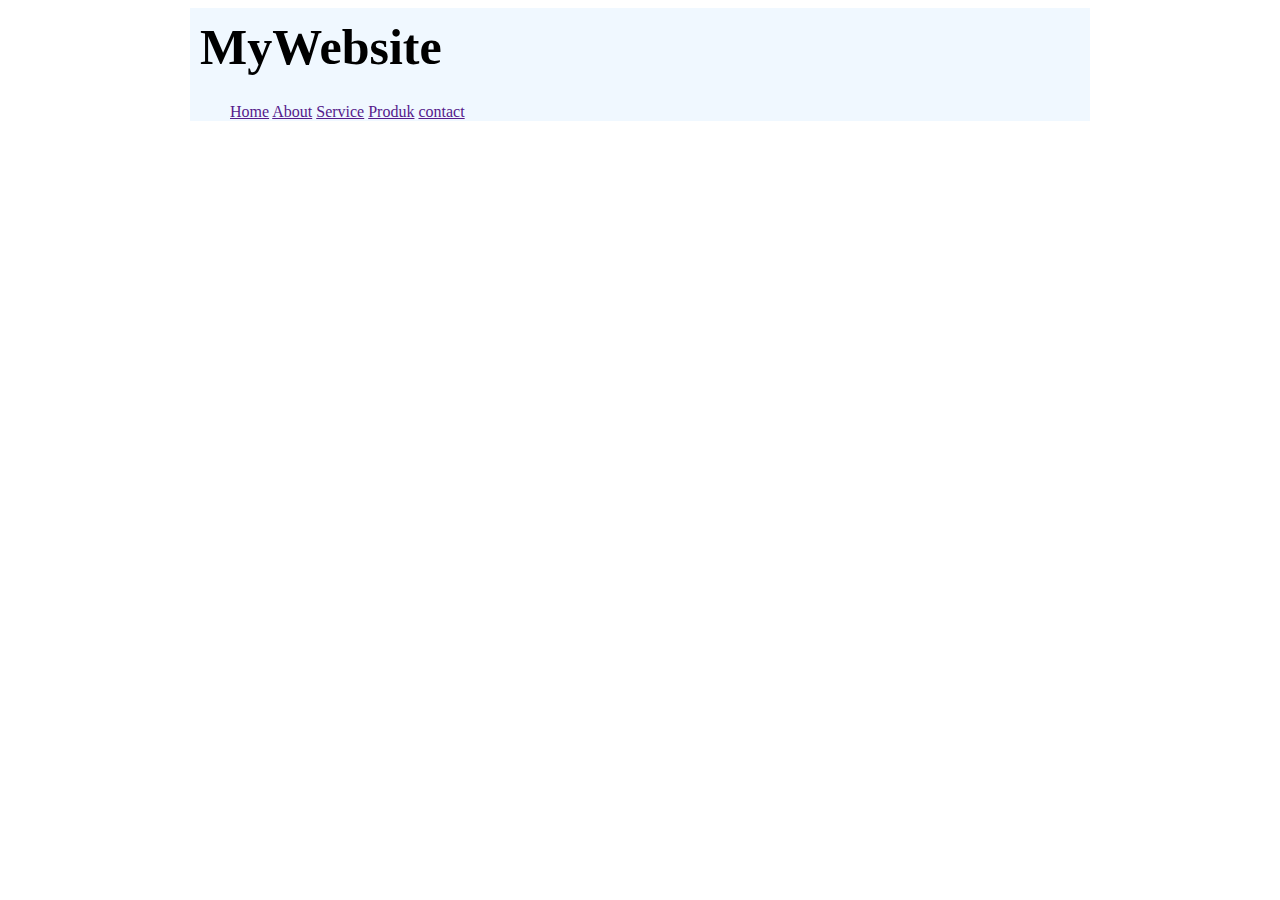
<file: unpas/css layout/index.html>
<!DOCTYPE html>
<html lang="en">

<head>
    <meta charset="UTF-8">
    <meta http-equiv="X-UA-Compatible" content="IE=edge">
    <meta name="viewport" content="width=device-width, initial-scale=1.0">
    <link rel="stylesheet" href="style.css">
    <title>css layout</title>
</head>

<body>
    <div class="container">
        <header>
            <h2>MyWebsite</h2>
        </header>
        <ul>
            <a href="">Home</a>
            <a href="">About</a>
            <a href="">Service</a>
            <a href="">Produk</a>
            <a href="">contact</a>
        </ul>
    </div>
    <div class="clear"></div>
</body>

</html>
</file>
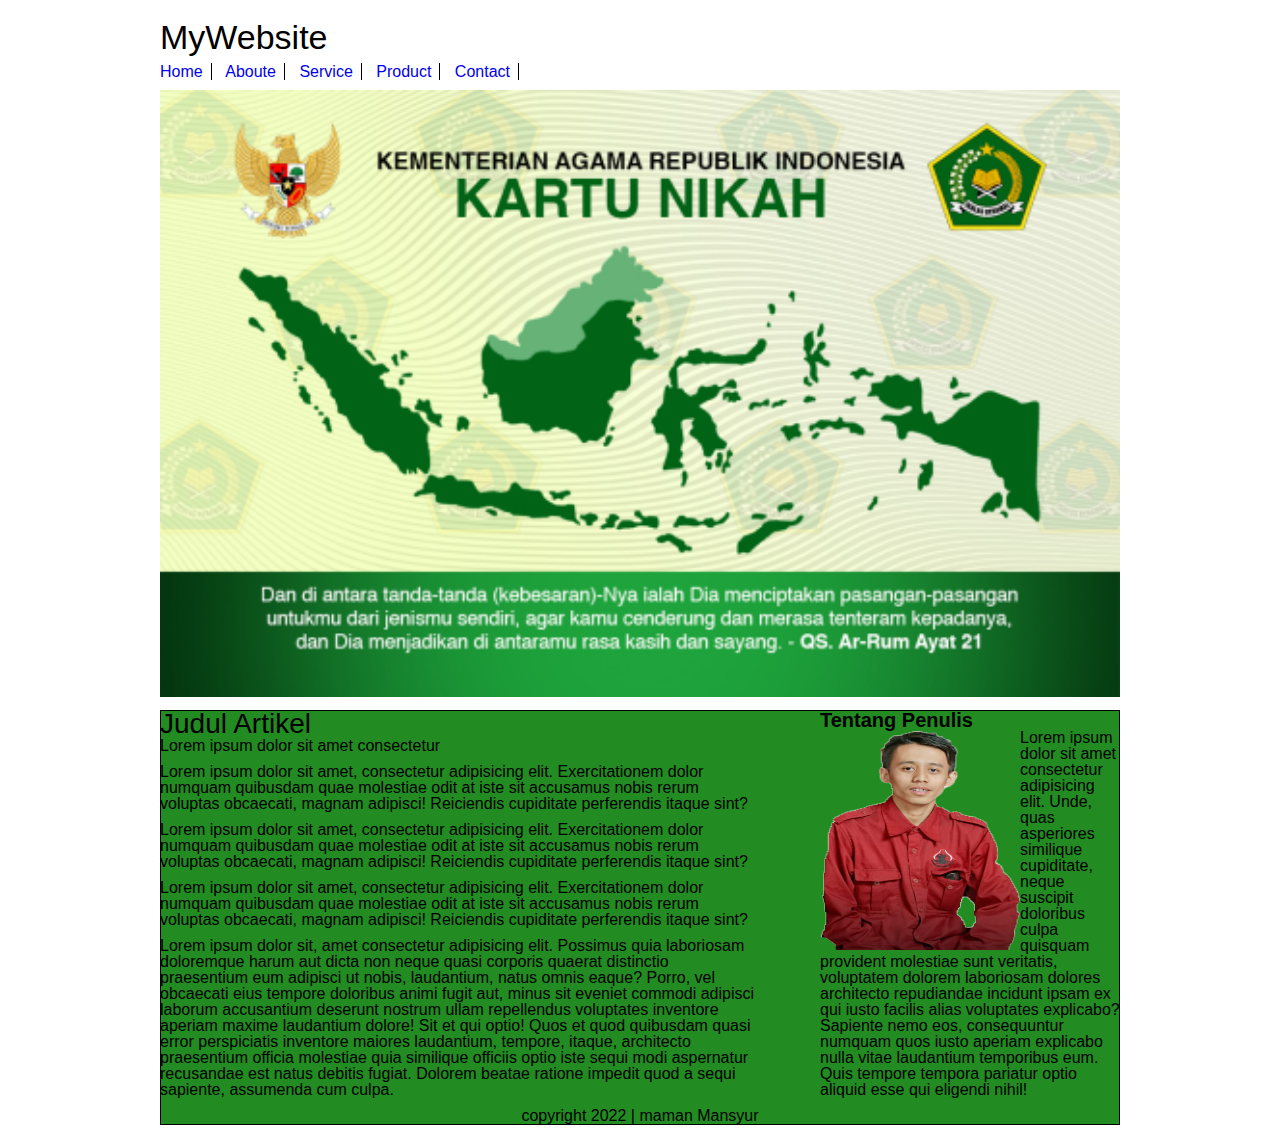
<file: unpas/css layout/latihan float/index.html>
<!DOCTYPE html>
<html lang="en">

<head>
    <meta charset="UTF-8">
    <meta http-equiv="X-UA-Compatible" content="IE=edge">
    <meta name="viewport" content="width=device-width, initial-scale=1.0">
    <title>Document</title>
    <link rel="stylesheet" href="style.css">
</head>

<body>
    <div class="container cf">

        <header>
            <div class="navbar">
                <nav>
                    <div class="logo">
                        <h1>MyWebsite</h1>
                    </div>
                    <ul>
                        <li>
                            <a href="http://">Home</a>
                            <a href="http://">Aboute</a>
                            <a href="http://">Service</a>
                            <a href="http://">Product</a>
                            <a href="http://">Contact</a>
                        </li>
                    </ul>
                </nav>
            </div>
            <div class="hero">
                <img src="gambar.png" alt="">
            </div>
        </header>
        <main>
            <article>
                <div class="judul">
                    <h2>Judul Artikel</h2>
                    <p>Lorem ipsum dolor sit amet consectetur </p>
                </div>
                <div class="isi">
                    <p>Lorem ipsum dolor sit amet, consectetur adipisicing elit. Exercitationem dolor numquam quibusdam quae molestiae odit at iste sit accusamus nobis rerum voluptas obcaecati, magnam adipisci! Reiciendis cupiditate perferendis itaque sint?</p>
                    <p>Lorem ipsum dolor sit amet, consectetur adipisicing elit. Exercitationem dolor numquam quibusdam quae molestiae odit at iste sit accusamus nobis rerum voluptas obcaecati, magnam adipisci! Reiciendis cupiditate perferendis itaque sint?</p>
                    <p>Lorem ipsum dolor sit amet, consectetur adipisicing elit. Exercitationem dolor numquam quibusdam quae molestiae odit at iste sit accusamus nobis rerum voluptas obcaecati, magnam adipisci! Reiciendis cupiditate perferendis itaque sint?</p>
                    <p>Lorem ipsum dolor sit, amet consectetur adipisicing elit. Possimus quia laboriosam doloremque harum aut dicta non neque quasi corporis quaerat distinctio praesentium eum adipisci ut nobis, laudantium, natus omnis eaque? Porro, vel
                        obcaecati eius tempore doloribus animi fugit aut, minus sit eveniet commodi adipisci laborum accusantium deserunt nostrum ullam repellendus voluptates inventore aperiam maxime laudantium dolore! Sit et qui optio! Quos et quod quibusdam
                        quasi error perspiciatis inventore maiores laudantium, tempore, itaque, architecto praesentium officia molestiae quia similique officiis optio iste sequi modi aspernatur recusandae est natus debitis fugiat. Dolorem beatae ratione
                        impedit quod a sequi sapiente, assumenda cum culpa.</p>
                </div>
            </article>
            <aside>
                <div class="sidebar cf">
                    <h3>Tentang Penulis</h3>
                    <img src="maman.png" alt="">
                    <p>Lorem ipsum dolor sit amet consectetur adipisicing elit. Unde, quas asperiores similique cupiditate, neque suscipit doloribus culpa quisquam provident molestiae sunt veritatis, voluptatem dolorem laboriosam dolores architecto repudiandae
                        incidunt ipsam ex qui iusto facilis alias voluptates explicabo? Sapiente nemo eos, consequuntur numquam quos iusto aperiam explicabo nulla vitae laudantium temporibus eum. Quis tempore tempora pariatur optio aliquid esse qui eligendi
                        nihil! </p>

                </div>
            </aside>
        </main>

        <footer>
            <h4>copyright 2022 | maman Mansyur</h4>
        </footer>
    </div>

</body>

</html>
</file>
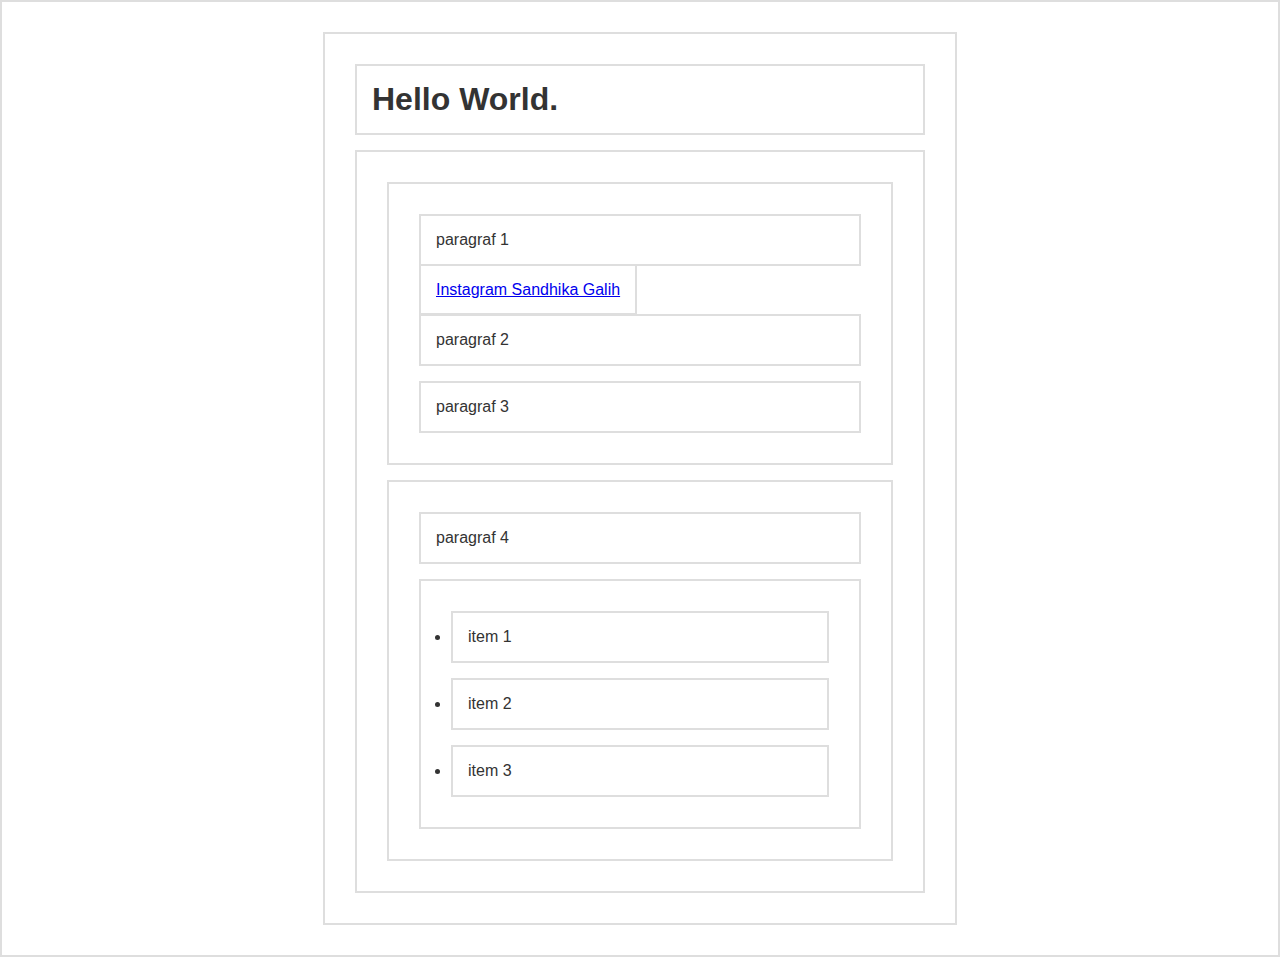
<file: unpas/java scrip dan dom/events/index.html>
<head>
    <meta charset="UTF-8">
    <title>Dom Selection</title>
    <style>
        * {
            border: 2px solid #dedede;
            padding: 15px;
            margin: 15px;
        }
        
        html {
            margin: 0;
            padding: 0;
        }
        
        body {
            max-width: 600px;
            margin: 30px auto;
            font-family: sans-serif;
            color: #333;
        }
    </style>
</head>

<body>

    <h1 id="judul">Hello World.</h1>
    <div id="container">
        <section id="a">
            <p class="p1">paragraf 1</p>
            <a href="http://instagram.com/sandhikagalih">Instagram Sandhika Galih</a>
            <p class="p2">paragraf 2</p>
            <p class="p3">paragraf 3</p>
        </section>
        <section id="b">
            <p>paragraf 4</p>
            <ul>
                <li>item 1</li>
                <li>item 2</li>
                <li>item 3</li>
            </ul>
        </section>
    </div>

    <script src="script.js"></script>
</body>

</html>
</file>
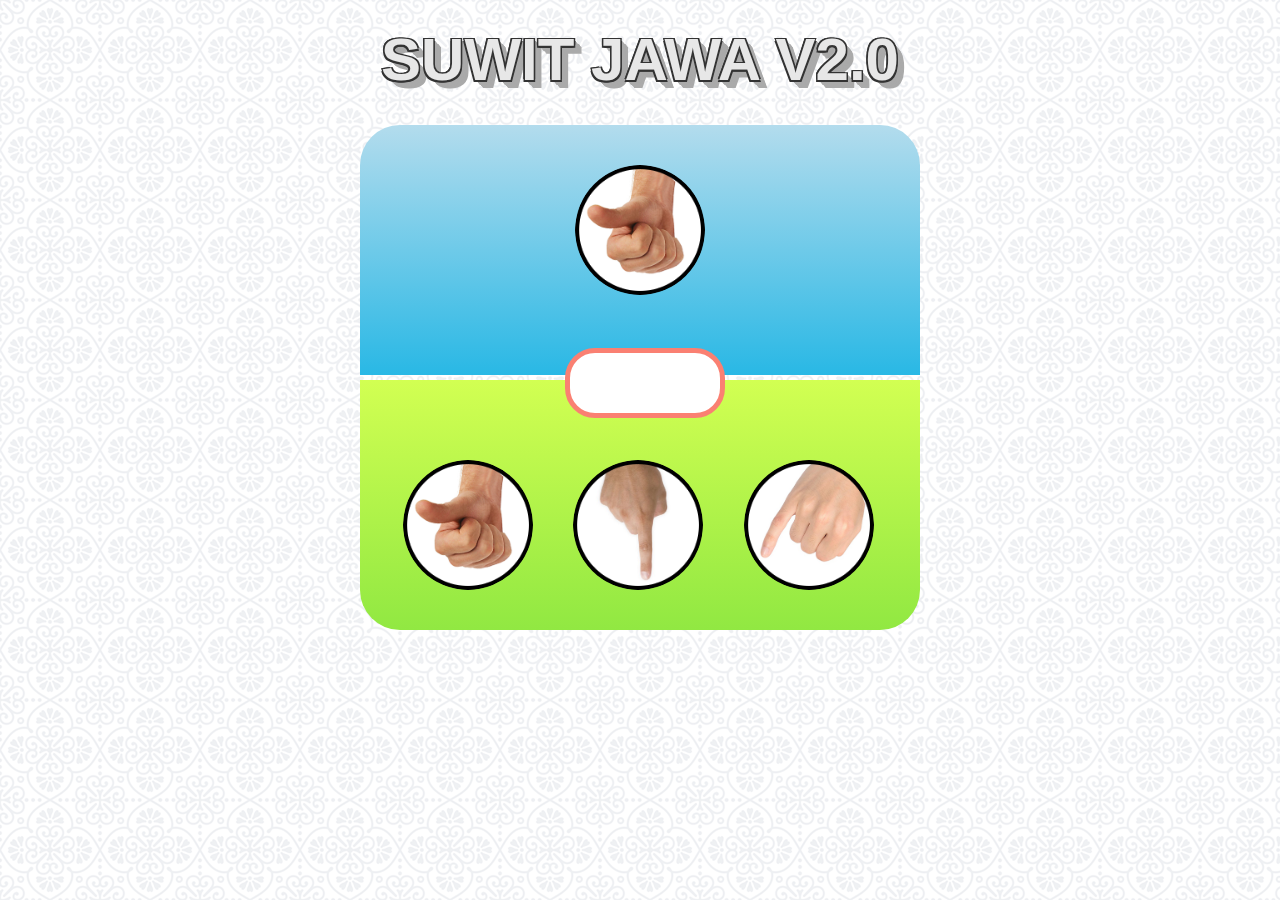
<file: unpas/java scrip dan dom/latihan dom2/index.html>
<!DOCTYPE html>
<html lang="en">

<head>
    <meta charset="UTF-8">
    <meta name="viewport" content="width=device-width, initial-scale=1.0">
    <title>Document</title>
    <link rel="stylesheet" href="style.css">
</head>

<body>
    <h1>Suwit Jawa v2.0</h1>

    <div class="container">
        <div class="area-komputer">
            <img src="img/gajah.png" class="img-komputer">
        </div>
        <div class="info"></div>
        <div class="area-player">
            <ul>
                <li>
                    <img src="img/gajah.png" class="gajah">
                </li>
                <li>
                    <img src="img/orang.png" class="orang">
                </li>
                <li>
                    <img src="img/semut.png" class="semut">
                </li>
            </ul>
        </div>
    </div>
    <script src="script.js"></script>
</body>

</html>
</file>
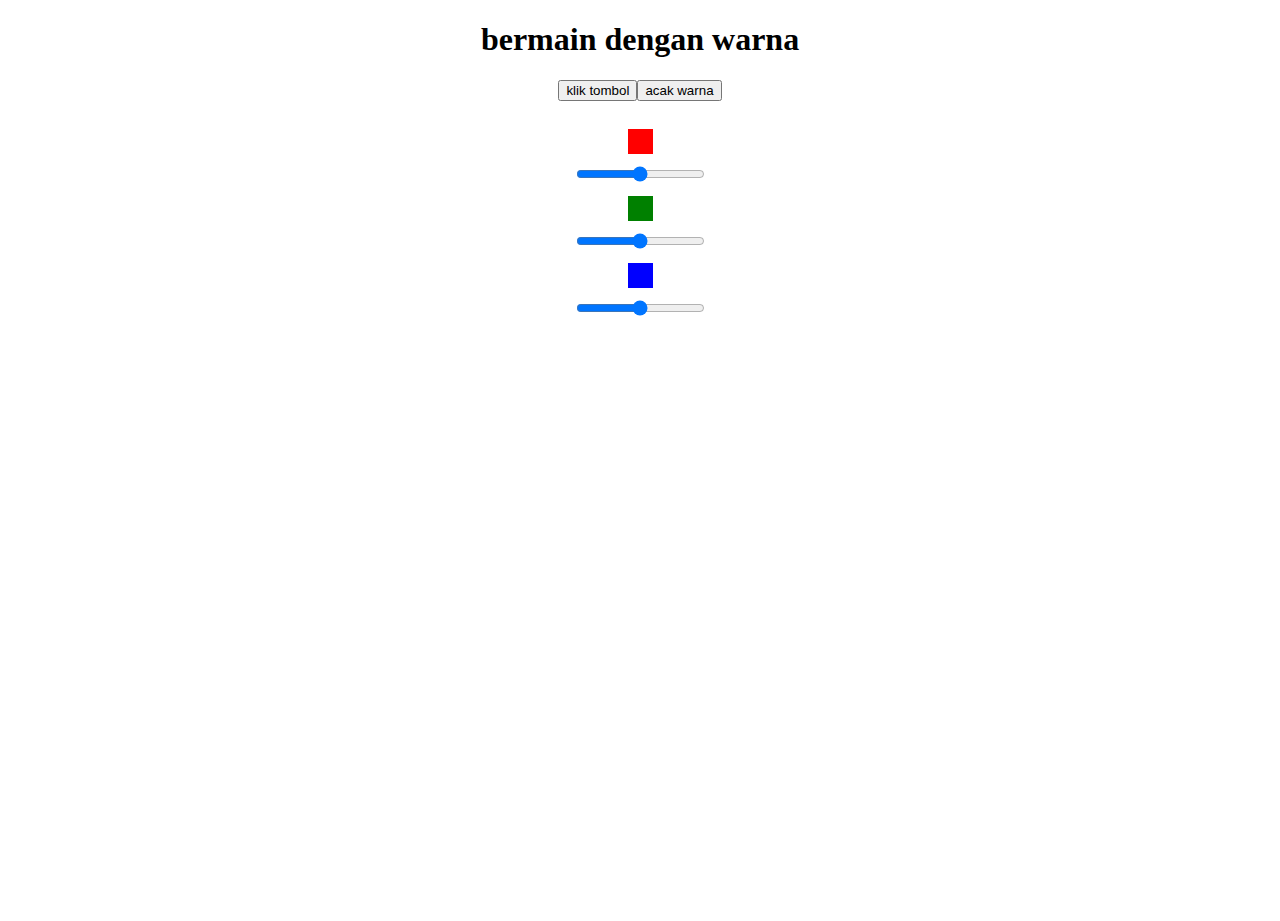
<file: unpas/java scrip dan dom/latihan warna/index.html>
<!DOCTYPE html>
<html lang="en">

<head>
    <meta charset="UTF-8">
    <meta name="viewport" content="width=
    , initial-scale=1.0">
    <title>latihan event ubah warna</title>
    <style>
        html,
        body {
            text-align: center;
            height: 100%;
        }
        
        .biru-muda {
            background-color: lightblue;
        }
        
        .kotak {
            width: 25px;
            margin: 10px auto;
            height: 25px;
        }
        
        .merah {
            background-color: red;
        }
        
        .hijau {
            background-color: green;
        }
        
        .biru {
            background-color: blue;
        }
    </style>
</head>

<body>
    <h1> bermain dengan warna</h1>
    <button type="button" id="tUbahWarna"> klik tombol</button>

    <br> <br>

    <div class="kotak merah"></div>
    <input type="range" name="sMerah" min="0" max="255">
    <div class="kotak hijau"></div>
    <input type="range" name="sHijau" min="0" max="255">
    <div class="kotak biru"></div>
    <input type="range" name="sBiru" min="0" max="255">







    <script src="script.js"></script>
</body>

</html>
</file>
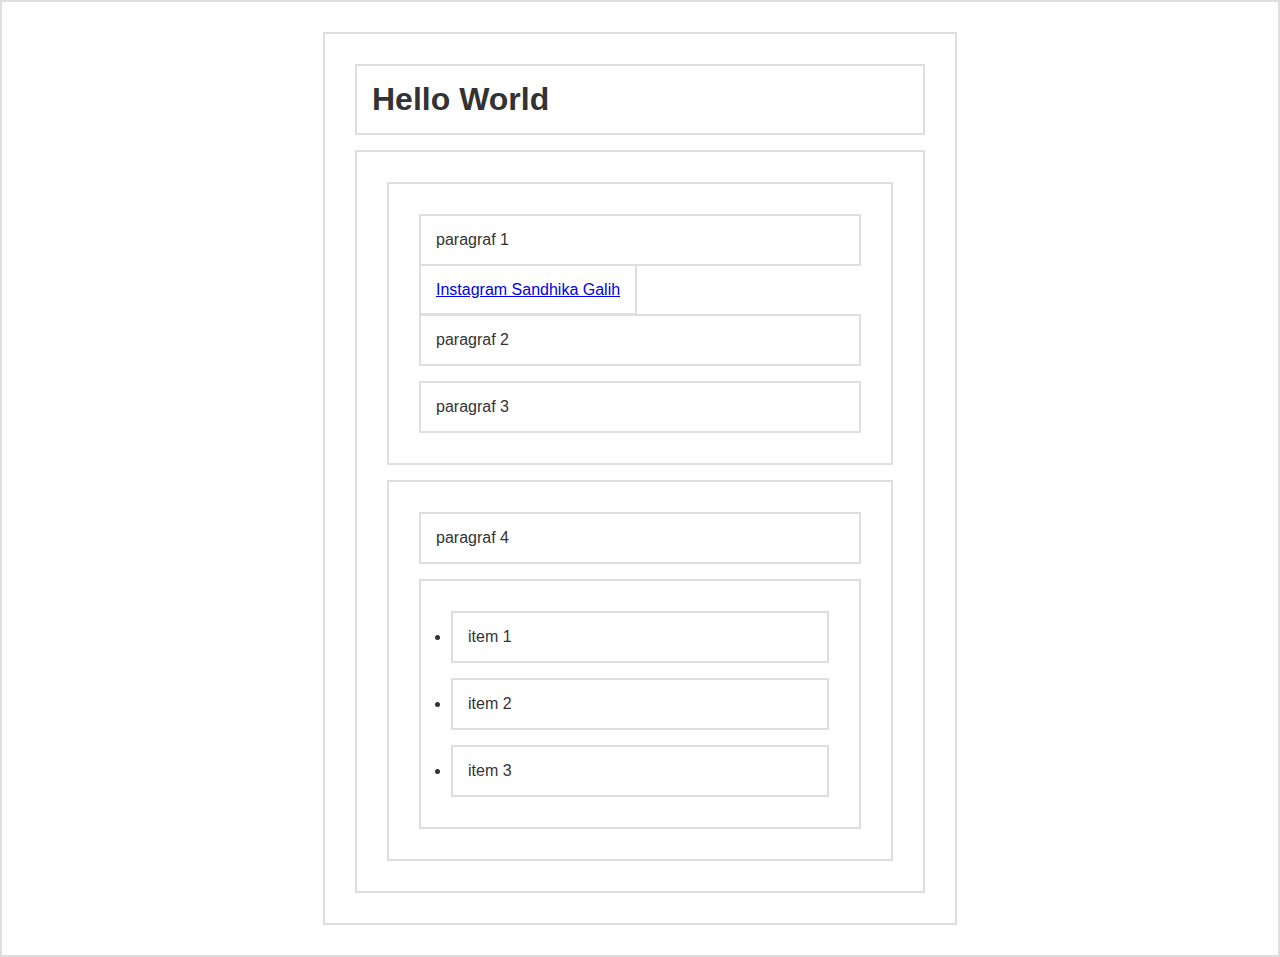
<file: unpas/java scrip dan dom/selector/index.html>
<head>
    <meta charset="UTF-8">
    <title>Dom Selection</title>
    <style>
        * {
            border: 2px solid #dedede;
            padding: 15px;
            margin: 15px;
        }
        
        html {
            margin: 0;
            padding: 0;
        }
        
        body {
            max-width: 600px;
            margin: 30px auto;
            font-family: sans-serif;
            color: #333;
        }
    </style>
</head>

<body>

    <h1 id="judul">Hello World</h1>
    <div id="container">
        <section id="a">
            <p class="p1">paragraf 1</p>
            <a href="http://instagram.com/sandhikagalih">Instagram Sandhika Galih</a>
            <p class="p2">paragraf 2</p>
            <p class="p3">paragraf 3</p>
        </section>
        <section id="b">
            <p>paragraf 4</p>
            <ul>
                <li>item 1</li>
                <li>item 2</li>
                <li>item 3</li>
            </ul>
        </section>
    </div>

    <script src="script.js"></script>
</body>

</html>
</file>
<file: unpas/css layout/style.css>
.container {
    width: 900px;
    margin: auto;
    box-sizing: border-box;
    background-color: aliceblue;
    padding-top: 20px;
    padding-left: 10px;
}

h2 {
    font-size: 50px;
    margin-top: -10px;
}

ul {
    margin-top: -15px;
    margin-left: -10px;
}

ul li {
    display: inline-block;
    padding-right: 10px;
}

.clear {
    clear: left;
}
</file>
<file: unpas/css layout/latihan float/style.css>
/**
 * For modern browsers
 * 1. The space content is one way to avoid an Opera bug when the
 *    contenteditable attribute is included anywhere else in the document.
 *    Otherwise it causes space to appear at the top and bottom of elements
 *    that are clearfixed.
 * 2. The use of `table` rather than `block` is only necessary if using
 *    `:before` to contain the top-margins of child elements.
 */

.cf:before,
.cf:after {
    content: " ";
    /* 1 */
    display: table;
    /* 2 */
}

.cf:after {
    clear: both;
}


/**
  * For IE 6/7 only
  * Include this rule to trigger hasLayout and contain floats.
  */

.cf {
    *zoom: 1;
}


/**resert awal */


/* http://meyerweb.com/eric/tools/css/reset/ 
   v2.0 | 20110126
   License: none (public domain)
*/

html,
body,
div,
span,
applet,
object,
iframe,
h1,
h2,
h3,
h4,
h5,
h6,
p,
blockquote,
pre,
a,
abbr,
acronym,
address,
big,
cite,
code,
del,
dfn,
em,
img,
ins,
kbd,
q,
s,
samp,
small,
strike,
strong,
sub,
sup,
tt,
var,
b,
u,
i,
center,
dl,
dt,
dd,
ol,
ul,
li,
fieldset,
form,
label,
legend,
table,
caption,
tbody,
tfoot,
thead,
tr,
th,
td,
article,
aside,
canvas,
details,
embed,
figure,
figcaption,
footer,
header,
hgroup,
menu,
nav,
output,
ruby,
section,
summary,
time,
mark,
audio,
video {
    margin: 0;
    padding: 0;
    border: 0;
    font-size: 100%;
    font: inherit;
    vertical-align: baseline;
}


/* HTML5 display-role reset for older browsers */

article,
aside,
details,
figcaption,
figure,
footer,
header,
hgroup,
menu,
nav,
section {
    display: block;
}

body {
    line-height: 1;
}

ol,
ul {
    list-style: none;
}

blockquote,
q {
    quotes: none;
}

blockquote:before,
blockquote:after,
q:before,
q:after {
    content: '';
    content: none;
}

table {
    border-collapse: collapse;
    border-spacing: 0;
}


/** reset akhir */

.container {
    width: 960px;
    margin: 20px auto;
    box-sizing: border-box;
    font-family: Arial, Helvetica, sans-serif;
}

.logo {
    font-size: 34px;
    margin-bottom: 10px;
}

ul a {
    text-decoration: none;
    margin-right: 10px;
    border-right: 1px solid black;
    padding-right: 8px;
}

ul li {
    margin-bottom: 10px;
}

.hero img {
    width: 960px;
    margin-bottom: 10px;
}

article {
    width: 600px;
    float: left;
}

h2 {
    font-size: 28px;
}

p {
    margin-bottom: 10px;
}

aside {
    width: 300px;
    float: right;
}

h3 {
    font-size: 20px;
    font-weight: bold;
}

.sidebar img {
    width: 200px;
    height: 220px;
    float: left;
}

footer {
    background-color: forestgreen;
    text-align: center;
    border: 1px solid black;
}
</file>
<file: unpas/java scrip dan dom/latihan dom2/style.css>
/* http://meyerweb.com/eric/tools/css/reset/ 
   v2.0 | 20110126
   License: none (public domain)
*/

html,
body,
div,
span,
applet,
object,
iframe,
h1,
h2,
h3,
h4,
h5,
h6,
p,
blockquote,
pre,
a,
abbr,
acronym,
address,
big,
cite,
code,
del,
dfn,
em,
img,
ins,
kbd,
q,
s,
samp,
small,
strike,
strong,
sub,
sup,
tt,
var,
b,
u,
i,
center,
dl,
dt,
dd,
ol,
ul,
li,
fieldset,
form,
label,
legend,
table,
caption,
tbody,
tfoot,
thead,
tr,
th,
td,
article,
aside,
canvas,
details,
embed,
figure,
figcaption,
footer,
header,
hgroup,
menu,
nav,
output,
ruby,
section,
summary,
time,
mark,
audio,
video {
    margin: 0;
    padding: 0;
    border: 0;
    font-size: 100%;
    font: inherit;
    vertical-align: baseline;
}


/* HTML5 display-role reset for older browsers */

article,
aside,
details,
figcaption,
figure,
footer,
header,
hgroup,
menu,
nav,
section {
    display: block;
}

body {
    line-height: 1;
}

ol,
ul {
    list-style: none;
}

blockquote,
q {
    quotes: none;
}

blockquote:before,
blockquote:after,
q:before,
q:after {
    content: '';
    content: none;
}

table {
    border-collapse: collapse;
    border-spacing: 0;
}


/* Suwit Jawa 2.0 */

body {
    background-image: url(img/bg.png);
    font-family: arial;
}

h1 {
    font-size: 60px;
    font-weight: bold;
    text-align: center;
    margin: 10px 0;
    margin-top: 30px;
    text-transform: uppercase;
    color: #e7e7e7;
    text-shadow: 1.5px 1.5px 0 #333, 0px 1.5px 0 #333, -1.5px -1.5px 0 #333, -1.5px -1.5px 0 #333, -1.5px 1.5px 0 #333, 1.5px -1.5px 0 #333, 0.7778174593px 0.7778174593px 0 #aaaaaa, 1.5556349186px 1.5556349186px 0 #aaaaaa, 2.3334523779px 2.3334523779px 0 #aaaaaa, 3.1112698372px 3.1112698372px 0 #aaaaaa, 3.8890872965px 3.8890872965px 0 #aaaaaa, 4.6669047558px 4.6669047558px 0 #aaaaaa, 5.4447222151px 5.4447222151px 0 #aaaaaa, 6.2225396744px 6.2225396744px 0 #aaaaaa, 7.0003571337px 7.0003571337px 0 #aaaaaa, 7.7781745931px 7.7781745931px 0 #aaaaaa;
}

.container {
    width: 600px;
    margin: auto;
    padding: 20px;
    position: relative;
}

.area-komputer {
    width: 560px;
    height: 250px;
    margin: 5px auto;
    background-color: lightblue;
    background: linear-gradient(to bottom, rgba(179, 220, 237, 1) 0%, rgba(41, 184, 229, 1) 100%);
    position: relative;
    padding-top: 40px;
    box-sizing: border-box;
    border-radius: 40px 40px 0 0;
}

.area-player {
    width: 560px;
    height: 250px;
    margin: 5px auto;
    background-color: lightgreen;
    background: linear-gradient(to bottom, rgba(210, 255, 82, 1) 0%, rgba(145, 232, 66, 1) 100%);
    position: relative;
    border-radius: 0 0 40px 40px;
}

.info {
    width: 150px;
    height: 60px;
    border: 5px solid salmon;
    position: absolute;
    left: 50%;
    margin-left: -75px;
    top: 50%;
    margin-top: -30px;
    background-color: white;
    border-radius: 30px;
    z-index: 1;
    text-align: center;
    line-height: 60px;
    color: #f89bb4;
    font-size: 26px;
    text-shadow: 1px 1px 1px rgba(0, 0, 0, .3);
}

ul {
    padding-top: 80px;
    padding-left: 25px;
}

li {
    display: inline-block;
    margin: 0 18px;
}

img {
    width: 130px;
    height: 130px;
    display: block;
    margin: auto;
    border-radius: 50%;
}

.gajah,
.orang,
.semut {
    transition: .3s;
    position: relative;
    top: 0;
    cursor: pointer;
}

.gajah:hover,
.semut:hover,
.orang:hover,
.active {
    box-shadow: 0 0 10px 5px limegreen;
}

.gajah:active,
.semut:active,
.orang:active {
    top: 2px;
}
</file>
